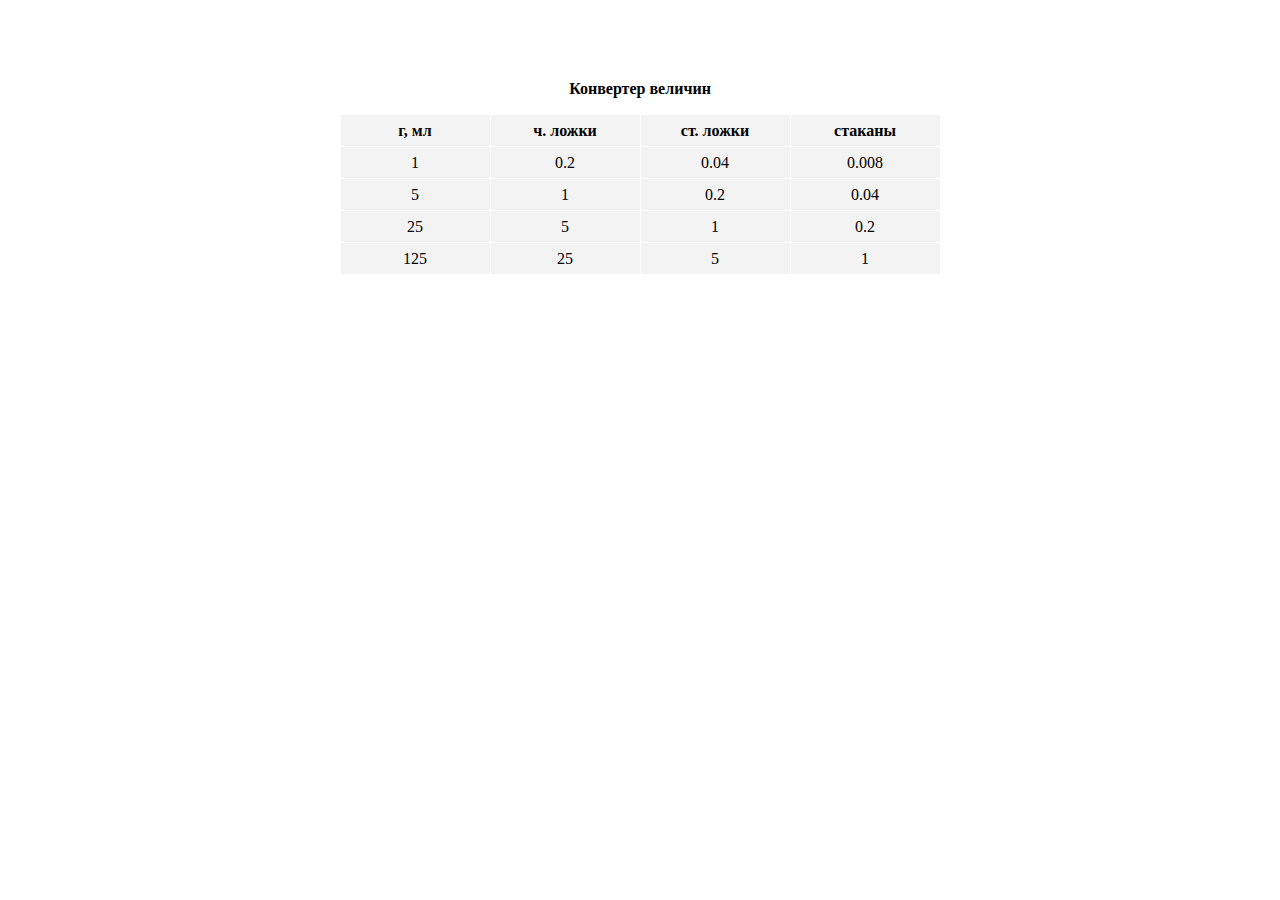
<file: converter.html>
<!DOCTYPE html>
<html lang="en">
<head>
    <meta charset="UTF-8">
    <meta http-equiv="X-UA-Compatible" content="IE=edge">
    <meta name="viewport" content="width=device-width, initial-scale=1.0">
    <title>Конвертер весов</title>
    <style>
        * {
            padding: 0;
            margin: 0;
            box-sizing: border-box;
        }

        table {
            width: 600px;
            margin: 80px auto;
            border-collapse: collapse;
            background-color: #f3f3f3;
        }

        col {
            width: 25%;
            min-width: 150px;
        }

        caption {
            margin-bottom: 1em;
        }

        tr {
            height: 2em;
        }

        th, td {
            text-align: center;
            vertical-align: middle;
            padding: 2px;
            border: 1px solid white;
        }

        tr:hover {
            background-color: #cccccc;
        }

        tr, td {
            transition: all 0.2s ease;
        }

        td:hover {
            background-color: orangered;
            color: white;
            cursor: pointer;
        }

    </style>
</head>
<body>
    <table>
        <caption>
            <h4>Конвертер величин</h4>
        </caption>
        <colgroup>
            <col>
            <col>
            <col>
            <col>
        </colgroup>
        <thead>
            <tr>
                <th>
                    г, мл
                </th>
                <th>
                    ч. ложки
                </th>
                <th>
                    ст. ложки
                </th>
                <th>
                    стаканы
                </th>
            </tr>
        </thead>
        <tbody>
            <tr>
                <td>1</td>
                <td>0.2</td>
                <td>0.04</td>
                <td>0.008</td>
            </tr>
            <tr>
                <td>5</td>
                <td>1</td>
                <td>0.2</td>
                <td>0.04</td>
            </tr>
            <tr>
                <td>25</td>
                <td>5</td>
                <td>1</td>
                <td>0.2</td>
            </tr>
            <tr>
                <td>125</td>
                <td>25</td>
                <td>5</td>
                <td>1</td>
            </tr>
        </tbody>
    </table>
</body>
</html>
</file>
